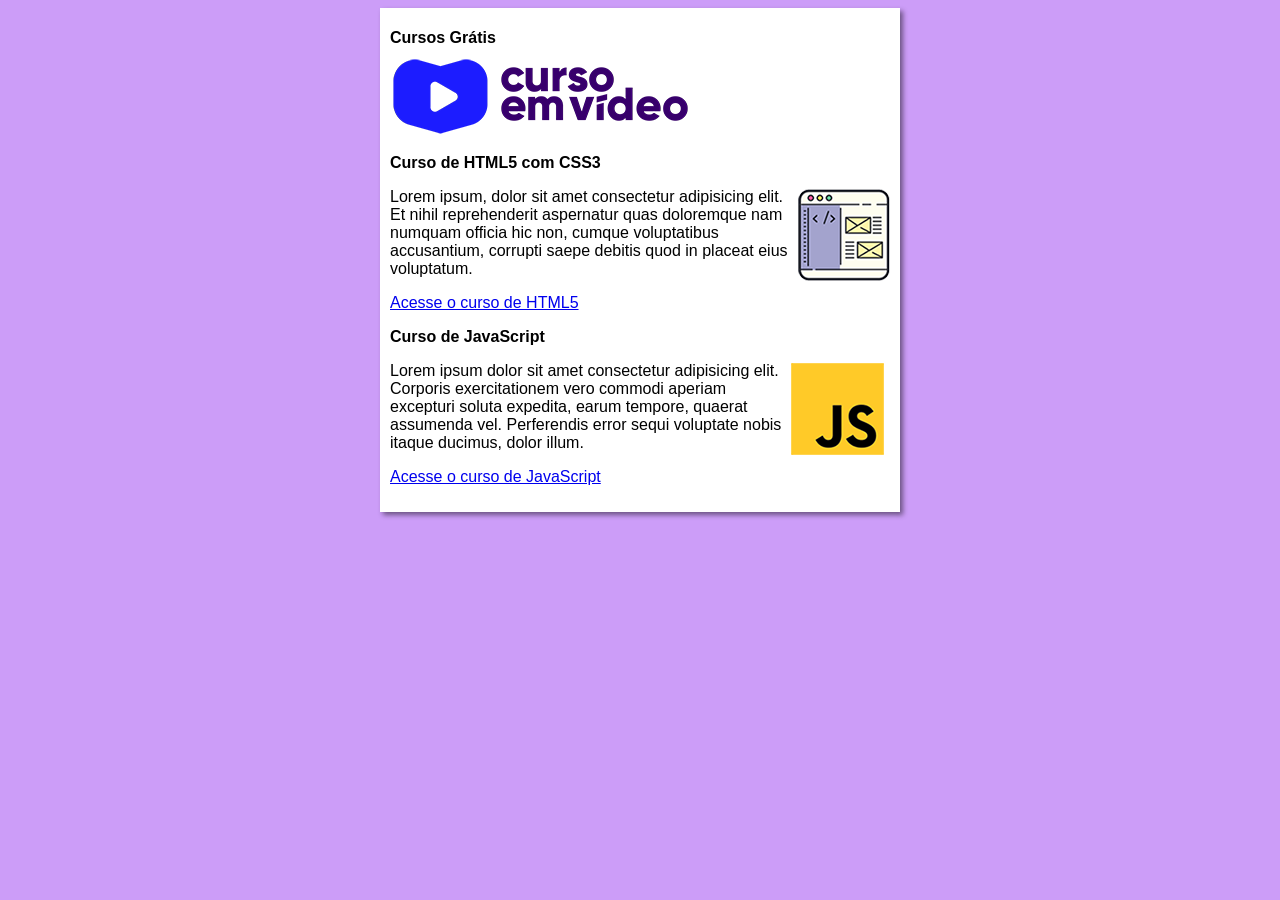
<file: index.html>
<!DOCTYPE html>
<html lang="pt-BR">
<head>
    <meta charset="UTF-8">
    <meta name="viewport" content="width=device-width, initial-scale=1.0">
    <title>Curso em Vídeo</title>
    <link rel="stylesheet" href="estilos/style.css">
</head>
<body>
    <main>
        <header>
            <h1>Cursos Grátis</h1>
            <img src="imagens/curso-em-video-cor.png" alt="Curso em Video">
        </header>
        <article>
            <h2>Curso de HTML5 com CSS3</h2>
            <img class="lado" src="imagens/curso-html-css.png" alt="Curso de HTML">
            <p>Lorem ipsum, dolor sit amet consectetur adipisicing elit. Et nihil reprehenderit aspernatur quas doloremque nam numquam officia hic non, cumque voluptatibus accusantium, corrupti saepe debitis quod in placeat eius voluptatum.</p>
            <p><a href="curso-html.html">Acesse o curso de HTML5</a></p>
        </article>
        <article>
            <h2>Curso de JavaScript</h2>
            <img class="lado" src="imagens/curso-javascript.png" alt="Curso de JavaScript">
            <p>Lorem ipsum dolor sit amet consectetur adipisicing elit. Corporis exercitationem vero commodi aperiam excepturi soluta expedita, earum tempore, quaerat assumenda vel. Perferendis error sequi voluptate nobis itaque ducimus, dolor illum.</p>
            <p><a href="curso-js.html">Acesse o curso de JavaScript</a></p>
        </article>
    </main>
</body>
</html>
</file>
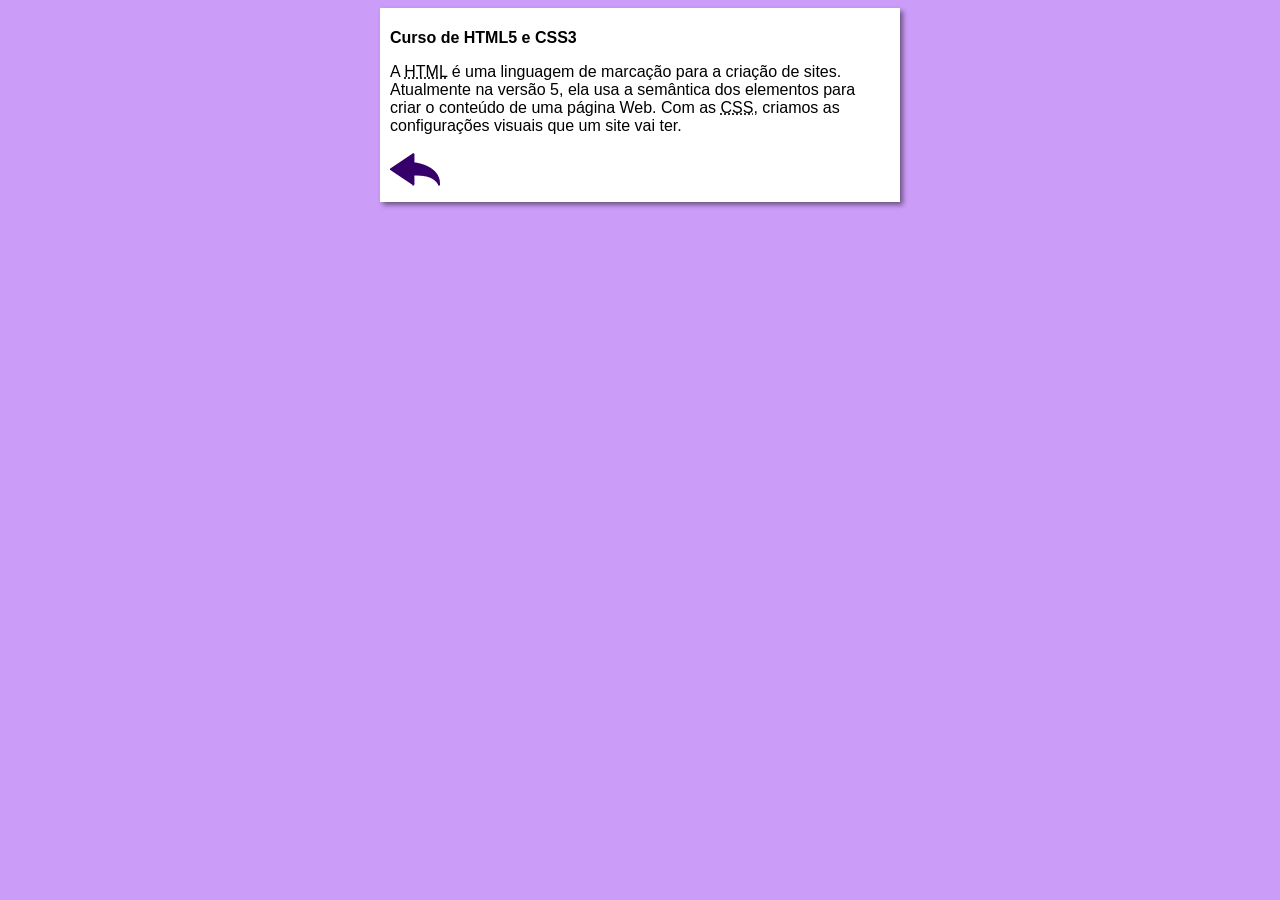
<file: curso-html.html>
<!DOCTYPE html>
<html lang="pt-br">
<head>
    <meta charset="UTF-8">
    <meta name="viewport" content="width=device-width, initial-scale=1.0">
    <title>Curso de HTML</title>
    <link rel="stylesheet" href="estilos/style.css">
</head>
<body>
    <main>
        <header>
            <h1>Curso de HTML5 e CSS3</h1>
        </header>
        <article>
            <p>A <abbr title="HyperText Markup Language">HTML</abbr> é uma linguagem de marcação para a criação de sites. Atualmente na versão 5, ela usa a semântica dos elementos para criar o conteúdo de uma página Web. Com as <abbr title="Cascading Style Sheets">CSS</abbr>, criamos as configurações visuais que um site vai ter.</p>
      
            <a href="index.html"><img src="imagens/btn-back.png" alt="Voltar"></a>
        </article>
    </main>
</body>
</html>
</file>
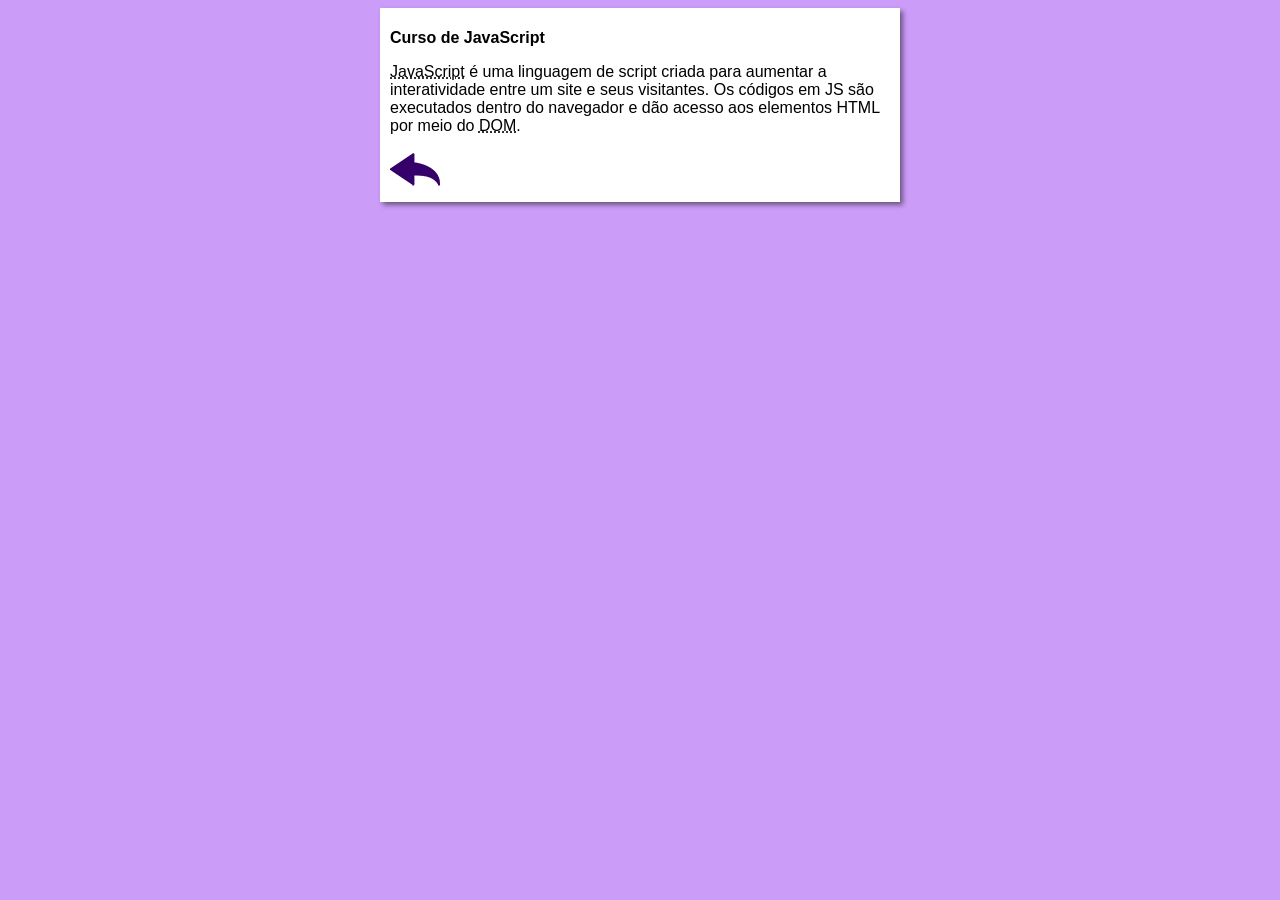
<file: curso-js.html>
<!DOCTYPE html>
<html lang="pt-br">
<head>
    <meta charset="UTF-8">
    <meta name="viewport" content="width=device-width, initial-scale=1.0">
    <title>Curso de JavaScript</title>
    <link rel="stylesheet" href="estilos/style.css">
</head>
<body>
    <main>
        <header>
            <h1>Curso de JavaScript</h1>
        </header>
        <article>
            <p><abbr title="JavaScript">JavaScript</abbr> é uma linguagem de script criada para aumentar a interatividade entre um site e seus visitantes. Os códigos em JS são executados dentro do navegador e dão acesso aos elementos HTML por meio do <abbr title="Document Object Model">DOM</abbr>.</p>

            <a href="index.html"><img src="imagens/btn-back.png" alt="Voltar"></a>
        </article>
    </main>
</body>
</html>
</file>
<file: estilos/style.css>
*{
    font-family: Arial, Helvetica, sans-serif;
    font-size: 16px;
}

body {
    background-color: rgb(204, 157, 248);

}

main {
    background-color: white;
    width: 500px;
    margin: auto;
    padding: 10px;
    box-shadow: 3px 3px 5px rgba(0, 0, 0, 0.473);
}

img.lado {
    float: right;
}
</file>
